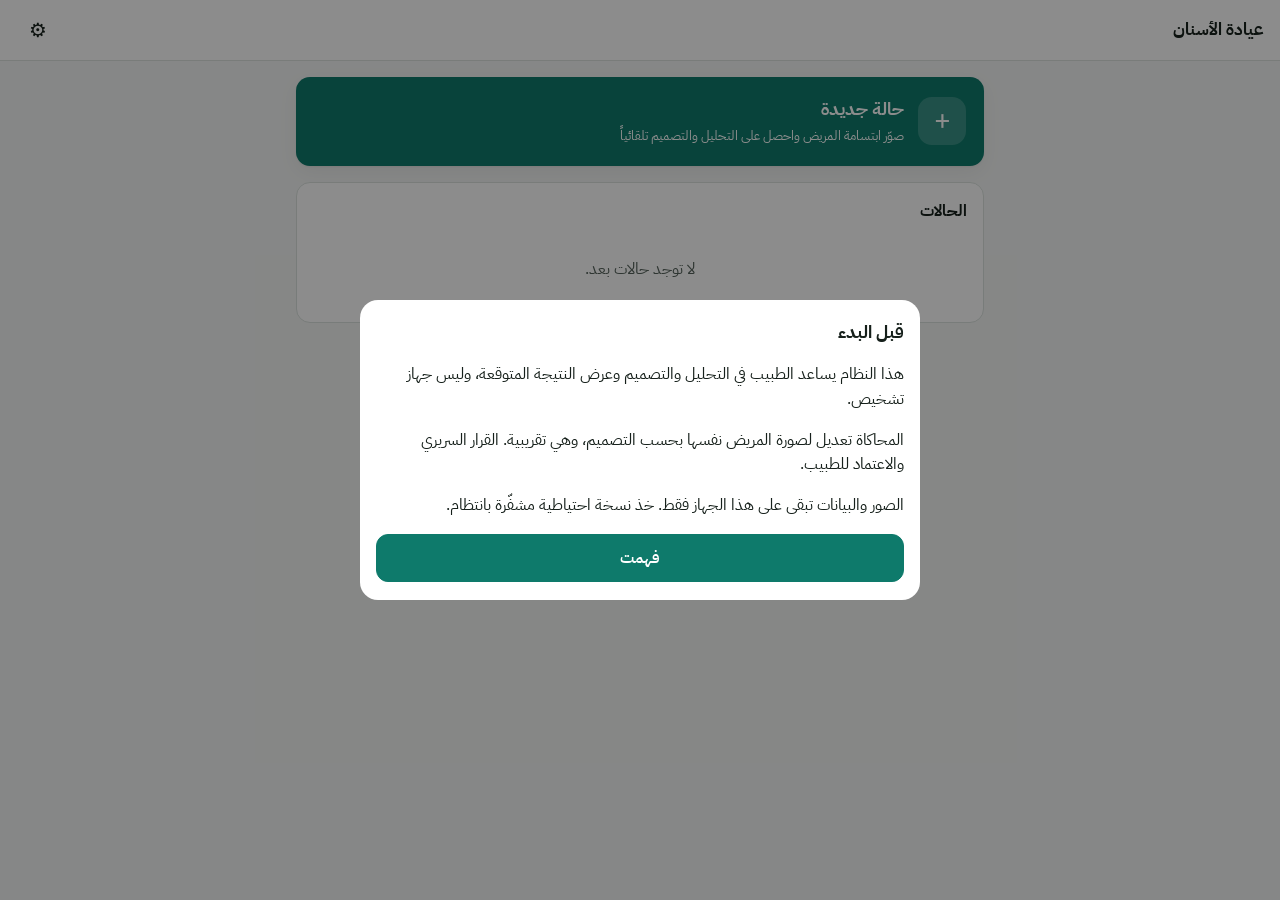
<file: docs/index.html>
<!doctype html>
<html lang="ar" dir="rtl">
<head>
<meta charset="utf-8">
<meta name="viewport" content="width=device-width,initial-scale=1,viewport-fit=cover">
<title>تصميم الابتسامة</title>
<meta name="theme-color" content="#0e7a6b">
<meta name="description" content="تحليل وتصميم الابتسامة على صورة المريض، يعمل على جهاز الطبيب">
<link rel="manifest" href="manifest.webmanifest">
<link rel="icon" href="icon.svg" type="image/svg+xml">
<link rel="apple-touch-icon" href="icon-192.png">
<link rel="stylesheet" href="https://fonts.googleapis.com/css2?family=IBM+Plex+Sans+Arabic:wght@400;600;700&display=swap">
<link rel="stylesheet" href="style.css">
</head>
<body>
<div id="app"></div>
<script src="core.js"></script>
<script src="smile.js"></script>
<script src="sim.js"></script>
<script src="library.js"></script>
<script src="engine.js"></script>
<script src="app.js"></script>
<script src="capture.js"></script>
<script src="results.js"></script>
<script src="settings.js"></script>
</body>
</html>
</file>
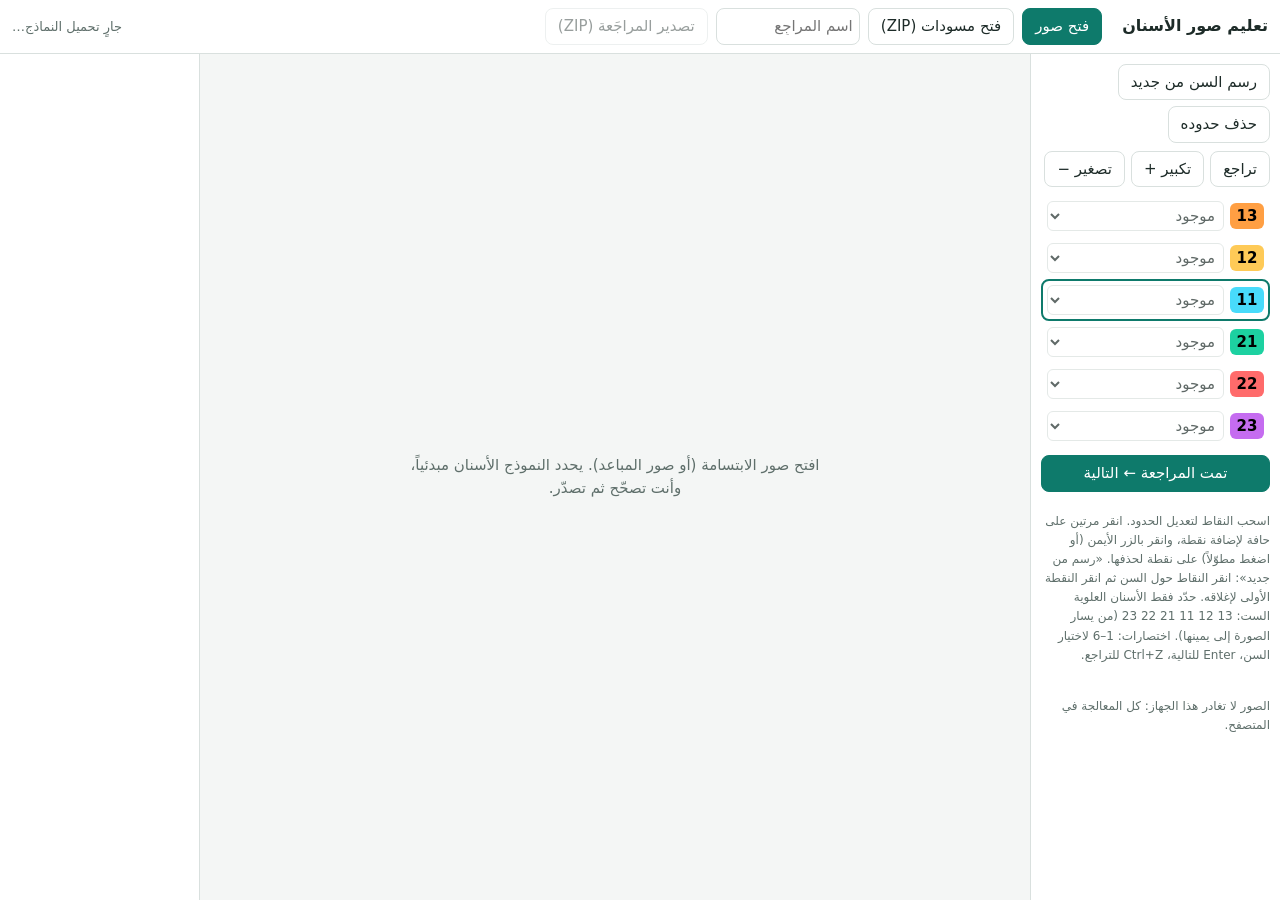
<file: docs/annotate/index.html>
<!doctype html>
<html lang="ar" dir="rtl">
<head>
<meta charset="utf-8">
<meta name="viewport" content="width=device-width,initial-scale=1">
<title>تعليم صور الأسنان</title>
<style>
:root{--bg:#f4f6f5;--panel:#fff;--ink:#1d2b28;--muted:#5f6f6b;--line:#d9e0de;--acc:#0e7a6b;--warn:#b5651d}
@media (prefers-color-scheme:dark){:root{--bg:#121816;--panel:#1b2321;--ink:#e6eeec;--muted:#9aaba7;--line:#2c3734}}
*{box-sizing:border-box}html,body{margin:0;height:100%}
body{background:var(--bg);color:var(--ink);font:15px/1.5 system-ui,"Segoe UI",Tahoma,sans-serif;display:flex;flex-direction:column}
header{display:flex;gap:8px;align-items:center;flex-wrap:wrap;padding:8px 12px;background:var(--panel);border-bottom:1px solid var(--line)}
header h1{font-size:16px;margin:0 0 0 12px}
button,select,input{font:inherit;color:inherit}
button{background:var(--panel);border:1px solid var(--line);border-radius:8px;padding:6px 12px;cursor:pointer;min-height:36px}
button.primary{background:var(--acc);border-color:var(--acc);color:#fff}
button:disabled{opacity:.45;cursor:default}
select.need{border:2px solid #e17055 !important;background:#fff3e6 !important} #status.warn{color:#d63031;font-weight:600}
#status{color:var(--muted);font-size:13px;margin-inline-start:auto}
main{flex:1;display:flex;min-height:0}
#list{width:200px;overflow:auto;background:var(--panel);border-inline-start:1px solid var(--line)}
#list div{padding:8px 10px;border-bottom:1px solid var(--line);cursor:pointer;font-size:13px;display:flex;justify-content:space-between;gap:6px}
#list div.cur{background:color-mix(in srgb,var(--acc) 14%,transparent)}
#list .tag{font-size:11px;color:var(--muted)}#list .ok{color:var(--acc)}#list .err{color:var(--warn)}
#stage{flex:1;position:relative;min-width:0;display:flex;align-items:center;justify-content:center;overflow:hidden;touch-action:none}
canvas#cv{max-width:100%;max-height:100%;cursor:crosshair}
#side{width:250px;overflow:auto;background:var(--panel);border-inline-end:1px solid var(--line);padding:10px;display:flex;flex-direction:column;gap:8px}
.tooth{display:flex;align-items:center;gap:6px;padding:4px;border-radius:8px;border:2px solid transparent}
.tooth.sel{border-color:var(--acc)}
.tooth b{width:34px;text-align:center;border-radius:6px;padding:2px 0;color:#000;cursor:pointer}
.tooth select{flex:1;padding:4px;border-radius:6px;border:1px solid var(--line);background:var(--panel)}
.hint{font-size:12px;color:var(--muted);line-height:1.6}
.row{display:flex;gap:6px;flex-wrap:wrap}
#empty{color:var(--muted);text-align:center;padding:24px;max-width:460px}
</style>
</head>
<body>
<header>
  <h1>تعليم صور الأسنان</h1>
  <label class="row"><button class="primary" id="open" type="button">فتح صور</button><input id="files" type="file" accept="image/*" multiple hidden></label>
  <button id="openzip" type="button">فتح مسودات (ZIP)</button><input id="zipfile" type="file" accept=".zip,application/zip" hidden>
  <input id="who" placeholder="اسم المراجِع" size="12" style="padding:6px;border-radius:8px;border:1px solid var(--line);background:var(--panel)">
  <button id="export" type="button" disabled>تصدير المراجَعة (ZIP)</button>
  <span id="status">جارٍ تحميل النماذج…</span>
</header>
<main>
  <aside id="side">
    <div class="row"><button id="redraw" type="button">رسم السن من جديد</button><button id="del" type="button">حذف حدوده</button></div>
    <div class="row"><button id="undo" type="button">تراجع</button><button id="zin" type="button">تكبير +</button><button id="zout" type="button">تصغير −</button></div>
    <div id="teeth"></div>
    <button class="primary" id="done" type="button">تمت المراجعة ← التالية</button>
    <p class="hint">اسحب النقاط لتعديل الحدود. انقر مرتين على حافة لإضافة نقطة، وانقر بالزر الأيمن (أو اضغط مطوّلاً) على نقطة لحذفها.
      «رسم من جديد»: انقر النقاط حول السن ثم انقر النقطة الأولى لإغلاقه.
      حدّد فقط الأسنان العلوية الست: 13 12 11 21 22 23 (من يسار الصورة إلى يمينها).
      اختصارات: 1–6 لاختيار السن، Enter للتالية، Ctrl+Z للتراجع.</p>
    <p class="hint">الصور لا تغادر هذا الجهاز: كل المعالجة في المتصفح.</p>
  </aside>
  <div id="stage"><div id="empty">افتح صور الابتسامة (أو صور المباعد). يحدد النموذج الأسنان مبدئياً، وأنت تصحّح ثم تصدّر.</div><canvas id="cv" hidden></canvas></div>
  <nav id="list"></nav>
</main>
<script src="../core.js"></script>
<script src="../smile.js"></script>
<script src="../vendor/ort.webgpu.min.js"></script>
<script src="annotate.js"></script>
</body>
</html>
</file>
<file: docs/style.css>
/* Layout: single column, mobile-first; one sticky primary action per screen; media (photos) edge-to-edge */
:root{
  --bg:#f4f6f5; --surface:#ffffff; --surface2:#eaefec; --ink:#16201b; --ink2:#56635c; --line:#dbe2de;
  --accent:#0e7a6b; --accent-ink:#ffffff; --accent-soft:#d9eee9;
  --ok:#1d8a4b; --ok-soft:#e1f3e8; --warn:#a96400; --warn-soft:#fbefd9; --fail:#c0392b; --fail-soft:#fae3df;
  --radius:14px; --shadow:0 1px 2px rgba(0,0,0,.05),0 6px 20px rgba(0,0,0,.06);
  --font:"IBM Plex Sans Arabic","Noto Sans Arabic",Tahoma,system-ui,sans-serif;
  --gut:max(16px, env(safe-area-inset-left, 0px));
}
@media (prefers-color-scheme: dark){ :root:not([data-theme="light"]){
  --bg:#0f1412; --surface:#18201c; --surface2:#212b26; --ink:#e6ece9; --ink2:#a0ada6; --line:#2e3933;
  --accent:#3db5a2; --accent-ink:#04201b; --accent-soft:#163832;
  --ok:#52c483; --ok-soft:#163223; --warn:#e3a547; --warn-soft:#382911; --fail:#ee7b6d; --fail-soft:#3b1d19; color-scheme:dark;
}}
:root[data-theme="dark"]{
  --bg:#0f1412; --surface:#18201c; --surface2:#212b26; --ink:#e6ece9; --ink2:#a0ada6; --line:#2e3933;
  --accent:#3db5a2; --accent-ink:#04201b; --accent-soft:#163832;
  --ok:#52c483; --ok-soft:#163223; --warn:#e3a547; --warn-soft:#382911; --fail:#ee7b6d; --fail-soft:#3b1d19; color-scheme:dark;
}
*{box-sizing:border-box}
html,body{margin:0;background:var(--bg);color:var(--ink);font-family:var(--font);font-size:16px;line-height:1.55}
body{min-height:100vh;-webkit-tap-highlight-color:transparent;overscroll-behavior-y:contain}
button,input,select,textarea{font:inherit;color:inherit}
button{cursor:pointer}
:focus-visible{outline:3px solid var(--accent);outline-offset:2px}
.hidden{display:none!important}

.appbar{position:sticky;top:0;z-index:20;background:var(--surface);border-bottom:1px solid var(--line);display:flex;align-items:center;gap:6px;padding:8px var(--gut);padding-top:calc(8px + env(safe-area-inset-top,0px))}
.appbar h1{font-size:17px;margin:0;flex:1;min-width:0;white-space:nowrap;overflow:hidden;text-overflow:ellipsis}
.iconbtn{min-width:44px;min-height:44px;border:0;background:transparent;border-radius:12px;font-size:20px;display:grid;place-items:center;color:var(--ink);text-decoration:none}
.iconbtn:active{background:var(--surface2)}
main{max-width:720px;margin:0 auto;padding:16px var(--gut) calc(110px + env(safe-area-inset-bottom,0px))}
.card{background:var(--surface);border:1px solid var(--line);border-radius:var(--radius);padding:16px;margin-bottom:12px}
.card h2{font-size:16px;margin:0 0 10px}
.muted{color:var(--ink2)} .small{font-size:13px}
.row{display:flex;gap:8px;align-items:center;flex-wrap:wrap}
.grow{flex:1;min-width:0}

.btn{display:inline-flex;align-items:center;justify-content:center;gap:8px;min-height:48px;padding:10px 18px;border-radius:12px;border:1px solid var(--line);background:var(--surface);font-weight:600;text-decoration:none;color:var(--ink)}
.btn.primary{background:var(--accent);border-color:var(--accent);color:var(--accent-ink)}
.btn.block{width:100%}
.btn.link{background:none;border:0;color:var(--accent);min-height:40px;padding:6px 8px}
.btn.danger{color:var(--fail)}
.btn[disabled]{opacity:.45;pointer-events:none}
.actionbar{position:fixed;inset:auto 0 0 0;z-index:25;background:linear-gradient(to top,var(--bg) 70%,transparent);padding:16px var(--gut) calc(14px + env(safe-area-inset-bottom,0px))}
.actionbar .inner{max-width:720px;margin:0 auto;display:flex;gap:10px;align-items:center}

label.field{display:block;margin-bottom:12px}
label.field>span{display:block;font-size:14px;color:var(--ink2);margin-bottom:4px}
input[type=text],input[type=number],input[type=password],input[type=tel],input[type=search],select,textarea{width:100%;min-height:48px;padding:10px 12px;border-radius:12px;border:1px solid var(--line);background:var(--surface);outline:none}
input:focus,select:focus,textarea:focus{border-color:var(--accent)}
textarea{min-height:84px;resize:vertical}
.check{display:flex;gap:10px;align-items:flex-start;padding:6px 0}
.check input{width:24px;height:24px;flex:none;margin-top:1px;accent-color:var(--accent)}

.chips{display:flex;gap:8px;flex-wrap:wrap}
.chip{min-height:40px;padding:6px 14px;border-radius:999px;border:1px solid var(--line);background:var(--surface);font-size:14px}
.chip.on{background:var(--accent);border-color:var(--accent);color:var(--accent-ink);font-weight:700}
.seg{display:flex;background:var(--surface2);border-radius:12px;padding:3px;gap:3px}
.seg button{flex:1;min-height:38px;border:0;border-radius:10px;background:transparent;font-size:14px;color:var(--ink2)}
.seg button.on{background:var(--surface);color:var(--ink);font-weight:700;box-shadow:0 1px 3px rgba(0,0,0,.1)}
.stepper{display:flex;align-items:center;gap:8px}
.stepper button{width:44px;height:44px;border-radius:12px;border:1px solid var(--line);background:var(--surface);font-size:20px}
.stepper output{min-width:86px;text-align:center;font-variant-numeric:tabular-nums;font-weight:600}

.list{list-style:none;margin:0;padding:0}
.list li+li{border-top:1px solid var(--line)}
.caseitem{display:flex;align-items:center;gap:12px;padding:10px 0;color:var(--ink);text-decoration:none}
.caseitem img,.caseitem .ph{width:72px;height:48px;border-radius:8px;object-fit:cover;background:var(--surface2);flex:none}
.badge{display:inline-block;font-size:12px;padding:2px 10px;border-radius:999px;background:var(--surface2);color:var(--ink2);white-space:nowrap}
.badge.ok{background:var(--ok-soft);color:var(--ok)} .badge.warn{background:var(--warn-soft);color:var(--warn)} .badge.fail{background:var(--fail-soft);color:var(--fail)}
.newcase{display:flex;align-items:center;gap:14px;width:100%;padding:18px;border-radius:var(--radius);border:0;background:var(--accent);color:var(--accent-ink);text-align:start;margin-bottom:16px;box-shadow:var(--shadow)}
.newcase .plus{width:48px;height:48px;border-radius:14px;background:rgba(255,255,255,.18);display:grid;place-items:center;font-size:28px;flex:none}
.newcase b{display:block;font-size:18px}
.empty{padding:24px 8px;text-align:center;color:var(--ink2)}

.notice{border-radius:12px;padding:10px 12px;font-size:14px;margin:8px 0;display:flex;gap:8px;align-items:flex-start}
.notice.ok{background:var(--ok-soft);color:var(--ok)} .notice.warn{background:var(--warn-soft);color:var(--warn)} .notice.fail{background:var(--fail-soft);color:var(--fail)} .notice.info{background:var(--surface2);color:var(--ink2)}
.finding{display:flex;gap:12px;align-items:flex-start;padding:10px 0}
.finding+.finding{border-top:1px solid var(--line)}
.dot{width:10px;height:10px;border-radius:50%;margin-top:7px;flex:none;background:var(--ink2)}
.dot.ok{background:var(--ok)} .dot.warn{background:var(--warn)} .dot.fail{background:var(--fail)} .dot.uncertain{background:transparent;border:2px solid var(--ink2)}

/* before / after */
.ba{position:relative;background:#000;border-radius:var(--radius);overflow:hidden;touch-action:pan-y;user-select:none;direction:ltr}
.ba canvas{display:block;width:100%;height:auto}
.ba .after{position:absolute;inset:0}
.ba .handle{position:absolute;top:0;bottom:0;width:2px;background:#fff;transform:translateX(-1px);pointer-events:none;box-shadow:0 0 6px rgba(0,0,0,.4)}
.ba .handle::after{content:"⟷";position:absolute;top:50%;left:50%;transform:translate(-50%,-50%);width:40px;height:40px;border-radius:50%;background:#fff;color:#111;display:grid;place-items:center;font-size:18px;box-shadow:0 2px 8px rgba(0,0,0,.3)}
.ba .tag{position:absolute;top:10px;padding:2px 10px;border-radius:8px;background:rgba(0,0,0,.55);color:#fff;font-size:13px}
.ba .busy{position:absolute;inset:auto 10px 10px auto;padding:4px 10px;border-radius:8px;background:rgba(0,0,0,.6);color:#fff;font-size:12px}
.mediawrap{margin:0 calc(-1 * var(--gut)) 12px}
@media (min-width:600px){.mediawrap{margin:0 0 12px}}

/* camera */
.cam{position:fixed;inset:0;background:#000;z-index:100;color:#fff;overflow:hidden}
.cam video{position:absolute;inset:0;width:100%;height:100%;object-fit:cover}
.cam .mirror{transform:scaleX(-1)}
.cam svg.guide{position:absolute;inset:0;width:100%;height:100%;pointer-events:none}
.cam .top{position:absolute;inset:0 0 auto 0;padding:calc(10px + env(safe-area-inset-top,0px)) var(--gut) 10px;display:flex;align-items:center;gap:8px;background:linear-gradient(rgba(0,0,0,.55),transparent)}
.cam .top .iconbtn{color:#fff}
.cam .msg{position:absolute;top:calc(70px + env(safe-area-inset-top,0px));left:50%;transform:translateX(-50%);max-width:calc(100% - 32px);padding:10px 16px;border-radius:14px;background:rgba(0,0,0,.6);font-size:18px;font-weight:700;text-align:center}
.cam .msg.good{background:rgba(14,122,107,.9)}
.cam .bottom{position:absolute;inset:auto 0 0 0;padding:14px var(--gut) calc(18px + env(safe-area-inset-bottom,0px));background:linear-gradient(transparent,rgba(0,0,0,.7));display:flex;flex-direction:column;gap:12px;align-items:center}
.cam .checks{display:flex;gap:6px;flex-wrap:wrap;justify-content:center}
.cam .checks span{font-size:12px;padding:3px 9px;border-radius:999px;background:rgba(255,255,255,.14)}
.cam .checks span.ok{background:rgba(29,138,75,.85)}
.cam .shutter{width:74px;height:74px;border-radius:50%;border:4px solid #fff;background:rgba(255,255,255,.2);position:relative}
.cam .shutter svg{position:absolute;inset:-8px;width:calc(100% + 16px);height:calc(100% + 16px);transform:rotate(-90deg)}
.cam .flash{position:absolute;inset:0;background:#fff;opacity:0;pointer-events:none;transition:opacity .25s}

/* analysis */
.scan{position:relative;border-radius:var(--radius);overflow:hidden;background:#000}
.scan canvas{display:block;width:100%;height:auto;opacity:.75}
.scan .line{position:absolute;left:0;right:0;height:3px;background:var(--accent);box-shadow:0 0 18px var(--accent);animation:scan 1.6s ease-in-out infinite alternate}
@keyframes scan{from{top:20%}to{top:80%}}
@media (prefers-reduced-motion: reduce){.scan .line{animation:none;top:50%}}
.steps{list-style:none;margin:12px 0 0;padding:0}
.steps li{display:flex;gap:10px;align-items:center;padding:8px 0;color:var(--ink2)}
.steps li .s{width:24px;height:24px;border-radius:50%;border:2px solid var(--line);display:grid;place-items:center;font-size:13px;flex:none}
.steps li.on{color:var(--ink);font-weight:600} .steps li.on .s{border-color:var(--accent);border-top-color:transparent;animation:spin .8s linear infinite}
.steps li.done{color:var(--ink)} .steps li.done .s{background:var(--accent);border-color:var(--accent);color:var(--accent-ink)}
@keyframes spin{to{transform:rotate(360deg)}}

/* review editor */
.editor{position:relative;background:#000;border-radius:var(--radius);overflow:hidden;touch-action:none;direction:ltr}
.editor canvas{display:block;width:100%;height:auto}
.editor svg{position:absolute;inset:0;width:100%;height:100%}

/* setup / overlays */
.overlay{position:fixed;inset:0;z-index:90;background:var(--bg);display:grid;place-items:center;padding:24px var(--gut)}
.overlay .box{max-width:420px;width:100%}
.prog{height:8px;border-radius:99px;background:var(--surface2);overflow:hidden;margin:6px 0 12px}
.prog i{display:block;height:100%;width:0;background:var(--accent);transition:width .2s}
.modalbg{position:fixed;inset:0;background:rgba(0,0,0,.45);z-index:95;display:flex;align-items:flex-end;justify-content:center}
.modal{background:var(--surface);border-radius:18px 18px 0 0;padding:18px var(--gut) calc(18px + env(safe-area-inset-bottom,0px));width:100%;max-width:560px;max-height:90vh;overflow:auto}
@media (min-width:600px){.modalbg{align-items:center}.modal{border-radius:18px}}
.modal h2{margin:0 0 10px;font-size:18px}
.toast{position:fixed;bottom:calc(96px + env(safe-area-inset-bottom,0px));left:50%;transform:translateX(-50%);background:var(--ink);color:var(--bg);padding:10px 16px;border-radius:12px;z-index:120;font-size:14px;max-width:90vw}
.lock{position:fixed;inset:0;background:var(--bg);z-index:200;display:grid;place-items:center;padding:24px}
.present{position:fixed;inset:0;background:#000;z-index:150;display:flex;flex-direction:column;color:#fff}
.present .bar{display:flex;align-items:center;gap:8px;padding:calc(8px + env(safe-area-inset-top,0px)) 12px 8px}
.present .bar .iconbtn{color:#fff}
.present .stage{flex:1;display:grid;place-items:center;padding:8px}
.present .ba{width:min(100%, calc((100vh - 160px) * var(--ar, 1.6)));border-radius:10px}
.present .note{padding:8px 16px calc(12px + env(safe-area-inset-bottom,0px));text-align:center;font-size:13px;color:#e9dcb6}
details.adv summary{cursor:pointer;color:var(--ink2);padding:8px 0}
table.t{width:100%;border-collapse:collapse;font-size:14px}
table.t th,table.t td{padding:7px 6px;border-bottom:1px solid var(--line);text-align:start;vertical-align:top}
table.t th{color:var(--ink2);font-weight:600;font-size:13px}
.tablewrap{overflow-x:auto}
#print-root{display:none}
@media print{ body>*:not(#print-root){display:none!important} #print-root{display:block} @page{size:A4;margin:12mm} }
.sheet{font-family:var(--font);color:#111;background:#fff;font-size:12px;line-height:1.5}
.sheet h1{font-size:18px;margin:0} .sheet h2{font-size:14px;margin:12px 0 6px;border-bottom:1px solid #ccc;padding-bottom:3px}
.sheet table{width:100%;border-collapse:collapse} .sheet th,.sheet td{border:1px solid #bbb;padding:4px 6px;text-align:start}
.sheet th{background:#f0f0f0} .sheet .imgs{display:grid;grid-template-columns:1fr 1fr;gap:8px} .sheet .imgs img{width:100%;border:1px solid #ccc}
.sheet .hdr{display:flex;justify-content:space-between;align-items:flex-end;border-bottom:2px solid #0e7a6b;padding-bottom:6px}
.sheet .warn{border:1px solid #a96400;background:#fff6e5;padding:6px 8px;margin-top:8px}
.cam .top .iconbtn.on{background:rgba(255,214,10,.35);box-shadow:0 0 0 2px #ffd60a inset}
.chip.need{border-color:var(--fail);color:var(--fail);font-weight:700}
.ba .note{position:absolute;inset:auto 8px 8px 8px;background:rgba(0,0,0,.72);color:#fff;border-radius:10px;padding:8px 10px;font-size:13px;text-align:center;pointer-events:none}
</file>
